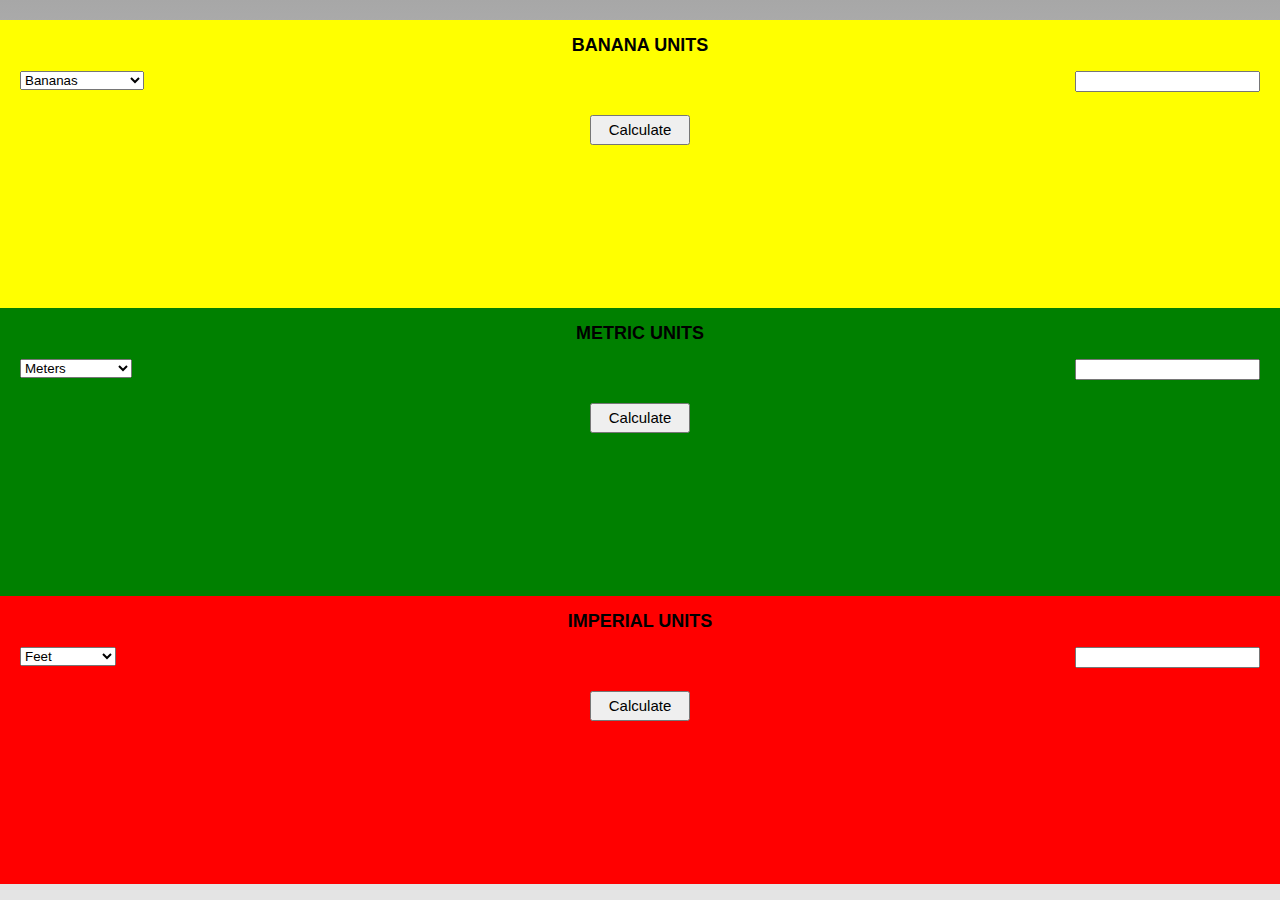
<file: ElectionNight/platforms/android/assets/www/index.html>
<!DOCTYPE html>
<!--
    Licensed to the Apache Software Foundation (ASF) under one
    or more contributor license agreements.  See the NOTICE file
    distributed with this work for additional information
    regarding copyright ownership.  The ASF licenses this file
    to you under the Apache License, Version 2.0 (the
    "License"); you may not use this file except in compliance
    with the License.  You may obtain a copy of the License at

    http://www.apache.org/licenses/LICENSE-2.0

    Unless required by applicable law or agreed to in writing,
    software distributed under the License is distributed on an
    "AS IS" BASIS, WITHOUT WARRANTIES OR CONDITIONS OF ANY
     KIND, either express or implied.  See the License for the
    specific language governing permissions and limitations
    under the License.
-->
<html>
    <head>
        <meta charset="utf-8" />
        <meta name="format-detection" content="telephone=no" />
        <meta name="msapplication-tap-highlight" content="no" />
        <!-- WARNING: for iOS 7, remove the width=device-width and height=device-height attributes. See https://issues.apache.org/jira/browse/CB-4323 -->
        <meta name="viewport" content="user-scalable=no, initial-scale=1, maximum-scale=1, minimum-scale=1, width=device-width, height=device-height, target-densitydpi=device-dpi" />
        <link rel="stylesheet" type="text/css" href="css/index.css" />
        <title>Banana Calculator</title>
    </head>
	
    <body>
        <div class="frame">
            <div class="banana unit">
                <h2>Banana Units</h2>
                <div>
                    <select>
                        <option value="distance">Bananas</option>
                        <option value="speed">Bananas/Second</option>
                        <option value="volume">Cubic Banans</option>
                        <option value="time">Banana Time</option>
                        <option value="energy">Nanners</option>
                        <option value="mass">Banana Heavies</option>
                    </select>
                    <input class="val" type="number" name="value" maxlength="15" />
                </div>
                <br />
                <button class="calc" type="button">Calculate</button>
                <p class="Bunits"></p>
            </div>
            <div class="metric unit">
                <h2>Metric Units</h2>
                <div>
                    <select>
                        <option value="distance">Meters</option>
                        <option value="speed">Meters/Second</option>
                        <option value="volume">Milliliters</option>
                        <option value="time">Seconds</option>
                        <option value="energy">Kilojoules</option>
                        <option value="mass">Grams</option>
                    </select>
                    <input class="val" type="number" name="value" maxlength="15" />
                </div>
                <br />
                <button class="calc" type="button">Calculate</button>
                <p class="Munits"></p>
            </div>
            <div class="imperial unit">
                <h2>Imperial Units</h2>
                <div>
                    <select>
                        <option value="distance">Feet</option>
                        <option value="speed">Feet/second</option>
                        <option value="volume">Cups</option>
                        <option value="time">Seconds</option>
                        <option value="energy">Kilojoules</option>
                        <option value="mass">Ounces</option>
                    </select>
                    <input class="val" type="number" name="value" maxlength="15" />
                </div>
                <br />
                <button class="calc" type="button">Calculate</button>
                <p class="Iunits"></p>
            </div>
        </div>
        <script type="text/javascript" src="cordova.js"></script>
        <script type="text/javascript" src="js/index.js"></script>
        <script type="text/javascript" src="js/mass_function.js"></script>
    </body>
</html>
</file>
<file: ElectionNight/platforms/android/assets/www/css/index.css>
/*
 * Licensed to the Apache Software Foundation (ASF) under one
 * or more contributor license agreements.  See the NOTICE file
 * distributed with this work for additional information
 * regarding copyright ownership.  The ASF licenses this file
 * to you under the Apache License, Version 2.0 (the
 * "License"); you may not use this file except in compliance
 * with the License.  You may obtain a copy of the License at
 *
 * http://www.apache.org/licenses/LICENSE-2.0
 *
 * Unless required by applicable law or agreed to in writing,
 * software distributed under the License is distributed on an
 * "AS IS" BASIS, WITHOUT WARRANTIES OR CONDITIONS OF ANY
 * KIND, either express or implied.  See the License for the
 * specific language governing permissions and limitations
 * under the License.
 */
* {
    -webkit-tap-highlight-color: rgba(0,0,0,0); /* make transparent link selection, adjust last value opacity 0 to 1.0 */
}

body {
    -webkit-touch-callout: none;                /* prevent callout to copy image, etc when tap to hold */
    -webkit-text-size-adjust: none;             /* prevent webkit from resizing text to fit */
    -webkit-user-select: none;                  /* prevent copy paste, to allow, change 'none' to 'text' */
    background-color:#E4E4E4;
    background-image:linear-gradient(top, #A7A7A7 0%, #E4E4E4 51%);
    background-image:-webkit-linear-gradient(top, #A7A7A7 0%, #E4E4E4 51%);
    background-image:-ms-linear-gradient(top, #A7A7A7 0%, #E4E4E4 51%);
    background-image:-webkit-gradient(
        linear,
        left top,
        left bottom,
        color-stop(0, #A7A7A7),
        color-stop(0.51, #E4E4E4)
    );
    background-attachment:fixed;
    font-family:'HelveticaNeue-Light', 'HelveticaNeue', Helvetica, Arial, sans-serif;
    font-size:12px;
    height:100%;
    margin:0px;
    padding:0px;
    text-transform:uppercase;
    width:100%;
}

/* Portrait layout (default) */
.frame{
    margin-top: 20px;
    height: 100%;
    width: 100%;
    position: relative;
    text-align: center;
}

.unit{
    width: 100%;
    height: 32vh;
    position: relative;
    display: inline-block;
    text-align: center;
}

select{
    float: left;
    margin-left: 20px;
}

.banana{
    background-color: yellow;
    text-align: center;
    position: relative;
}

.metric{
    background-color: green;
}

.imperial{
    background-color: red;
}

.val{
    float: right;
    margin-right: 20px;
}

.calc{
    clear: both;
    display: block;
    height: 30px;
    width: 100px;
    font-size: 15px;
    margin: auto;
    margin-top: 30px;
}

.Bunits{
    float: right;
}

.Munits{
    float: right;
}

.Iunits{
    float: right;
}
</file>
